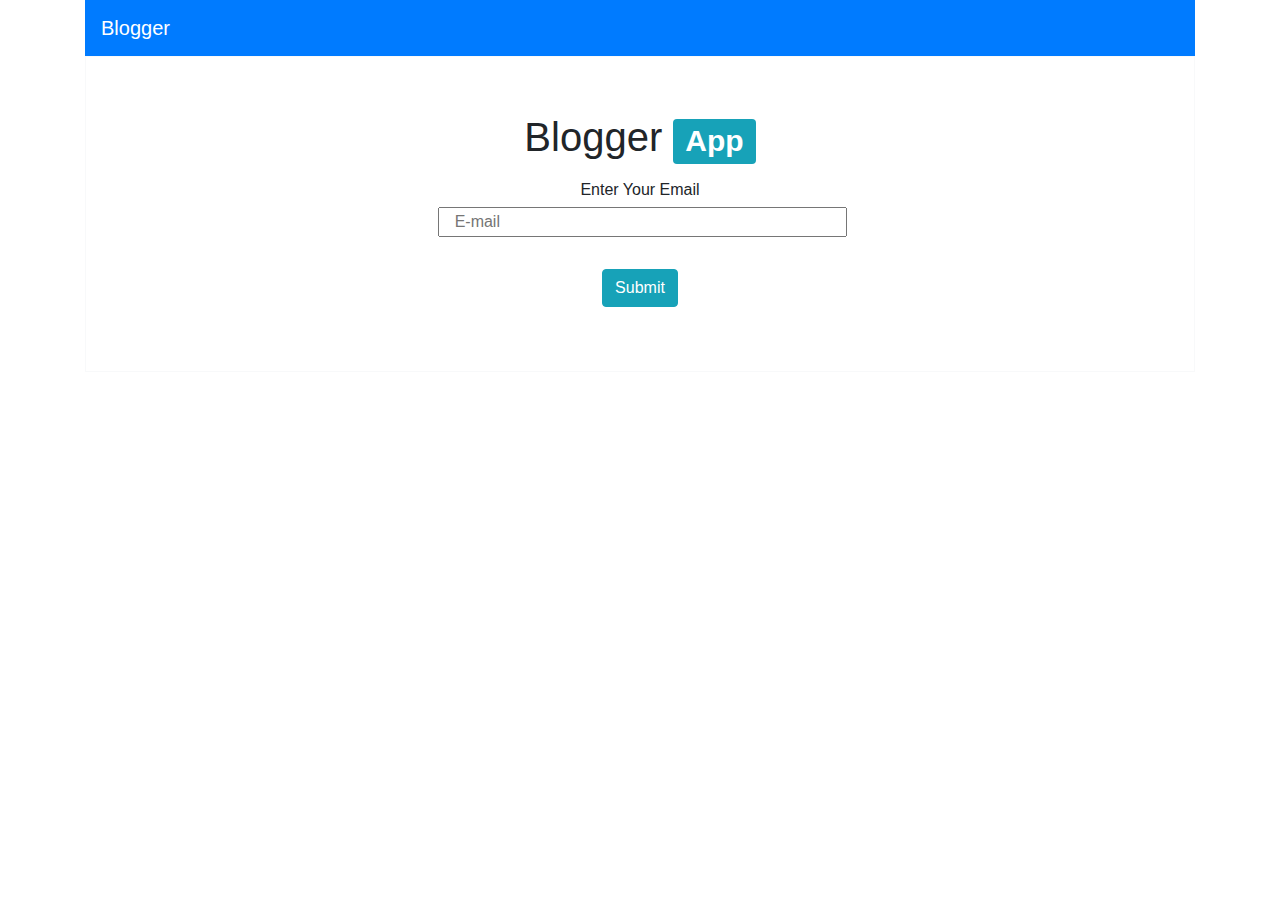
<file: src/main/resources/templates/blog/index.html>
<!DOCTYPE html>
<html lang="en" xmlns:th="https://www.thymeleaf.org">
<head>
    <!-- Required meta tags -->
    <meta charset="utf-8">
    <meta name="viewport" content="width=device-width, initial-scale=1, shrink-to-fit=no">

    <!-- Bootstrap CSS -->
    <link rel="stylesheet" href="https://stackpath.bootstrapcdn.com/bootstrap/4.4.1/css/bootstrap.min.css"
          integrity="sha384-Vkoo8x4CGsO3+Hhxv8T/Q5PaXtkKtu6ug5TOeNV6gBiFeWPGFN9MuhOf23Q9Ifjh" crossorigin="anonymous">
    <title>Techcret : Sign In</title>
</head>


<body>
<div class="container">

                 <nav class="navbar navbar-expand-lg navbar navbar-dark bg-primary">
                    <a class="navbar-brand" >Blogger</a>
                    <div class="collapse navbar-collapse" id="navbarNav">
                        <ul class="navbar-nav">
                            <li class="nav-item active">

                            </li>
                            <li class="nav-item active ">

                            </li>

                        </ul>
                    </div>
                </nav>

                    <form th:action="@{/create}" class="text-center border border-light p-5 "   method="post">
                            <div class="form-group col-sm-12">
                                <!-- <label for="exampleInputEmail1">Email address</label>-->
                                <h3>
                                    <h1>Blogger <span class="badge badge-info"> App</span></h1>

                                </h3>
                            </div>
                        <div class="form-group col-sm-12">
                           <h6>Enter Your Email</h6>
                            <label for="email"></label>
                            <input type="text" class="form-group col-sm-5" id="email" name="email" placeholder="E-mail" required>
                            <div class="valid-feedback">Valid.</div>
                            <div class="invalid-feedback">Please Provide !</div>
                        </div>

                        <div class="form-group col-sm-12">
                            <button type="submit" class="btn btn-info " id="emailCheck"  > Submit</button>
                        </div>
                    </form>
                  </div>

<script src="https://ajax.googleapis.com/ajax/libs/jquery/2.1.1/jquery.min.js"></script>
<script src="https://code.jquery.com/jquery-3.4.1.slim.min.js"
        integrity="sha384-J6qa4849blE2+poT4WnyKhv5vZF5SrPo0iEjwBvKU7imGFAV0wwj1yYfoRSJoZ+n"
        crossorigin="anonymous"></script>
<script src="https://cdn.jsdelivr.net/npm/popper.js@1.16.0/dist/umd/popper.min.js"
        integrity="sha384-Q6E9RHvbIyZFJoft+2mJbHaEWldlvI9IOYy5n3zV9zzTtmI3UksdQRVvoxMfooAo"
        crossorigin="anonymous"></script>
<script src="https://stackpath.bootstrapcdn.com/bootstrap/4.4.1/js/bootstrap.min.js"
        integrity="sha384-wfSDF2E50Y2D1uUdj0O3uMBJnjuUD4Ih7YwaYd1iqfktj0Uod8GCExl3Og8ifwB6"
        crossorigin="anonymous"></script>


<script>

    $(document).ready(function(){
        $("#emailCheck").click(function(){
            var str = $("#email").val();
            localStorage.setItem("email",str);
        });
    });

</script>
</body>
</html>
</file>
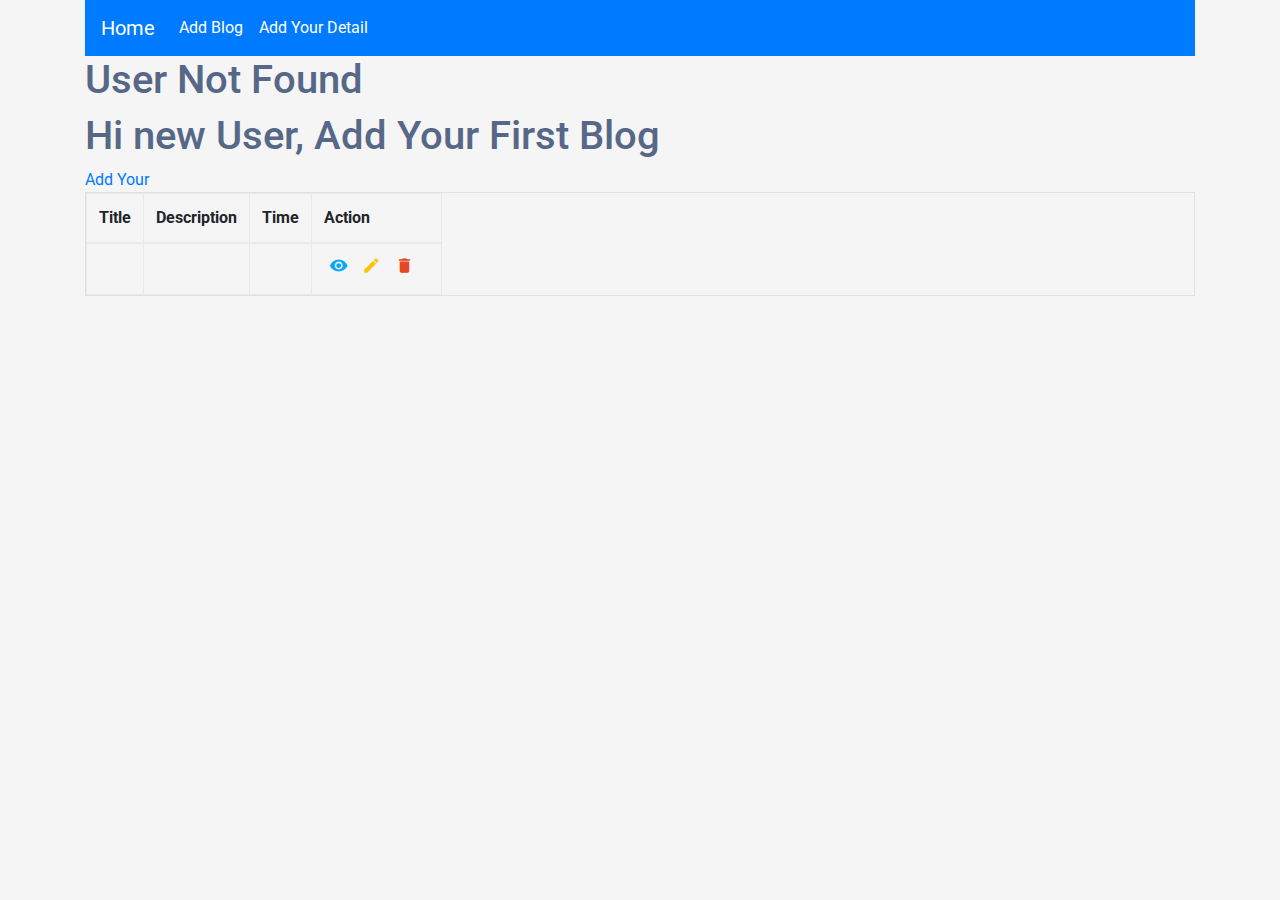
<file: src/main/resources/templates/blog/displayUserBlogs.html>
<!DOCTYPE html>
<html lang="en" xmlns:th="http://www.w3.org/1999/xhtml">
<head xmlns:th="https://www.thymeleaf.org">
    <meta charset="utf-8">
    <meta name="viewport" content="width=device-width, initial-scale=1, shrink-to-fit=no">
    <link rel="stylesheet" href="https://stackpath.bootstrapcdn.com/bootstrap/4.4.1/css/bootstrap.min.css"
          integrity="sha384-Vkoo8x4CGsO3+Hhxv8T/Q5PaXtkKtu6ug5TOeNV6gBiFeWPGFN9MuhOf23Q9Ifjh" crossorigin="anonymous">
    <link rel="stylesheet" href="https://fonts.googleapis.com/css?family=Roboto|Varela+Round">
    <link rel="stylesheet" href="https://fonts.googleapis.com/icon?family=Material+Icons">
    <link rel="stylesheet" href="https://maxcdn.bootstrapcdn.com/font-awesome/4.7.0/css/font-awesome.min.css">
    <script src="https://ajax.googleapis.com/ajax/libs/jquery/1.12.4/jquery.min.js"></script>

    <title>User Blog : Display</title>


</head>
<body>
<style type="text/css">
    body {
        color: #566787;
        background: #f5f5f5;
        font-family: 'Roboto', sans-serif;
    }
    .table-wrapper {
        background: #fff;
        padding: 20px;
        margin: 30px 0;
        box-shadow: 0 1px 1px rgba(0,0,0,.05);
    }
    .table-title {
        font-size: 15px;
        padding-bottom: 10px;
        margin: 0 0 10px;
        min-height: 45px;
    }
    .table-title h2 {
        margin: 5px 0 0;
        font-size: 24px;
    }
    .table-title select {
        border-color: #ddd;
        border-width: 0 0 1px 0;
        padding: 3px 10px 3px 5px;
        margin: 0 5px;
    }
    .table-title .show-entries {
        margin-top: 7px;
    }
    .search-box {
        position: relative;
        float: right;
    }
    .search-box .input-group {
        min-width: 200px;
        position: absolute;
        right: 0;
    }
    .search-box .input-group-addon, .search-box input {
        border-color: #ddd;
        border-radius: 0;
    }
    .search-box .input-group-addon {
        border: none;
        border: none;
        background: transparent;
        position: absolute;
        z-index: 9;
    }
    .search-box input {
        height: 34px;
        padding-left: 28px;
        box-shadow: none !important;
        border-width: 0 0 1px 0;
    }
    .search-box input:focus {
        border-color: #3FBAE4;
    }
    .search-box i {
        color: #a0a5b1;
        font-size: 19px;
        position: relative;
        top: 2px;
        left: -10px;
    }
    table.table tr th, table.table tr td {
        border-color: #e9e9e9;
    }
    table.table th i {
        font-size: 13px;
        margin: 0 5px;
        cursor: pointer;
    }
    table.table td:last-child {
        width: 130px;
    }
    table.table td a {
        color: #a0a5b1;
        display: inline-block;
        margin: 0 5px;
    }
    table.table td a.view {
        color: #03A9F4;
    }
    table.table td a.edit {
        color: #FFC107;
    }
    table.table td a.delete {
        color: #E34724;
    }
    table.table td i {
        font-size: 19px;
    }
    .pagination {
        float: right;
        margin: 0 0 5px;
    }
    .pagination li a {
        border: none;
        font-size: 13px;
        min-width: 30px;
        min-height: 30px;
        padding: 0 10px;
        color: #999;
        margin: 0 2px;
        line-height: 30px;
        border-radius: 30px !important;
        text-align: center;
    }
    .pagination li a:hover {
        color: #666;
    }
    .pagination li.active a {
        background: #03A9F4;
    }
    .pagination li.active a:hover {
        background: #0397d6;
    }
    .pagination li.disabled i {
        color: #ccc;
    }
    .pagination li i {
        font-size: 16px;
        padding-top: 6px
    }
    .hint-text {
        float: left;
        margin-top: 10px;
        font-size: 13px;
    }
</style>
<div class="container ">

    <nav class="navbar navbar-expand-lg navbar navbar-dark bg-primary navbar-inverse">
        <a class="navbar-brand" href="http://127.0.0.1:9020">Home</a>
        <div class="collapse navbar-collapse" id="navbarNav">
            <ul class="nav navbar-nav navbar-right">
                <li class="nav-item active">
                    <a class="nav-link" href="http://127.0.0.1:9020/getBlog/create">Add Blog</a>
                </li>
                <li class="nav-item active">
                    <a class="nav-link" href="http://127.0.0.1:9020/userData/create">Add Your Detail</a>
                </li>

            </ul>
        </div>
    </nav>


    <tr th:each="notFound: ${notFound}">
        <h1> User Not Found</h1>
    </tr>

    <tr th:each="enterRecord: ${enterRecord}">
        <h1> Hi new User, Add Your First Blog </h1>
        <a href=""> Add Your </a>
    </tr>


    <table class="table table-responsive table-hover table-stripped table-bordered">
        <thead>
        <tr>
            <th> Title</th>
            <th> Description</th>
            <th> Time</th>
            <th> Action</th>
        </tr>
        <tbody>
             <tr th:each="arrayList: ${arrayList}">
                 <td th:text="${arrayList.getTitle()}"/>
                 <td th:text="${arrayList.getDescription()}"/>
                 <td th:text="${arrayList.getCreatedDateTime()}"/>
                 <td>

                     <a href="#" class="view" title="View" data-toggle="tooltip"><i class="material-icons">&#xE417;</i></a>
                     <a href="#" class="edit" title="Edit" data-toggle="tooltip"><i class="material-icons">&#xE254;</i></a>
                     <a href="#" class="delete" title="Delete" data-toggle="tooltip"><i class="material-icons">&#xE872;</i></a>
                 </td>
             </tr>
         </tbody>
    </table>


</div>

<script src="https://code.jquery.com/jquery-3.4.1.slim.min.js"
        integrity="sha384-J6qa4849blE2+poT4WnyKhv5vZF5SrPo0iEjwBvKU7imGFAV0wwj1yYfoRSJoZ+n"
        crossorigin="anonymous"></script>
<script src="https://cdn.jsdelivr.net/npm/popper.js@1.16.0/dist/umd/popper.min.js"
        integrity="sha384-Q6E9RHvbIyZFJoft+2mJbHaEWldlvI9IOYy5n3zV9zzTtmI3UksdQRVvoxMfooAo"
        crossorigin="anonymous"></script>
<script src="https://stackpath.bootstrapcdn.com/bootstrap/4.4.1/js/bootstrap.min.js"
        integrity="sha384-wfSDF2E50Y2D1uUdj0O3uMBJnjuUD4Ih7YwaYd1iqfktj0Uod8GCExl3Og8ifwB6"
        crossorigin="anonymous"></script>

</body>
</html>
</file>
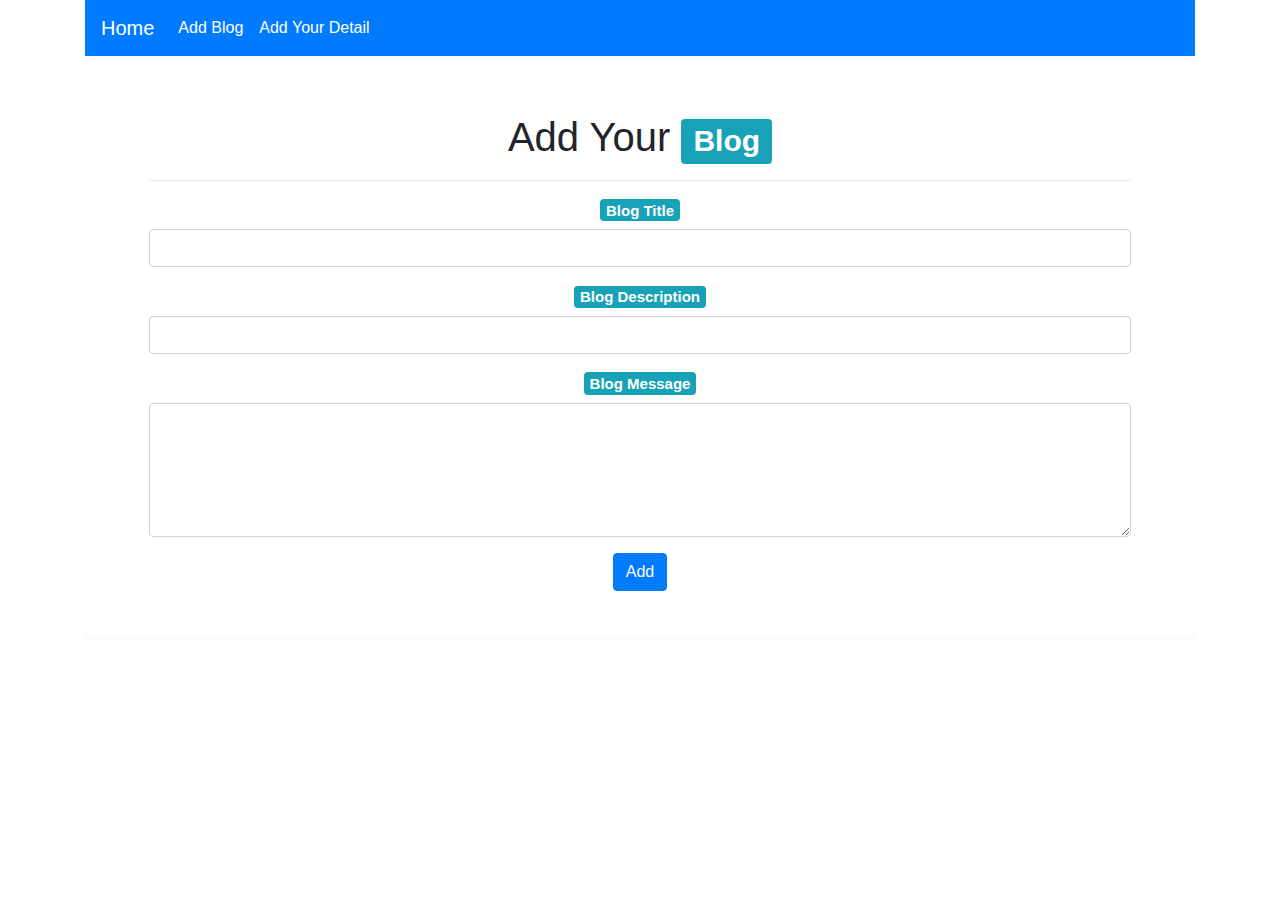
<file: src/main/resources/templates/blog/GetUserBlogForm.html>
<!DOCTYPE html>
<html lang="en" xmlns:th="https://www.thymeleaf.org">
<head xmlns:th="http://www.w3.org/1999/xhtml">
    <!-- Required meta tags -->
    <meta charset="utf-8">
    <meta name="viewport" content="width=device-width, initial-scale=1, shrink-to-fit=no">

    <!-- Bootstrap CSS -->
    <link rel="stylesheet" href="https://stackpath.bootstrapcdn.com/bootstrap/4.4.1/css/bootstrap.min.css"
          integrity="sha384-Vkoo8x4CGsO3+Hhxv8T/Q5PaXtkKtu6ug5TOeNV6gBiFeWPGFN9MuhOf23Q9Ifjh" crossorigin="anonymous">
    <title>Form</title>
</head>
<body>
<div class="container">

    <nav class="navbar navbar-expand-lg navbar navbar-dark bg-primary">
        <a href="http://127.0.0.1:9020" class="navbar-brand" >Home</a>
        <div class="collapse navbar-collapse" id="navbarNav">
            <ul class="navbar-nav">
                <li class="nav-item active">
                    <a class="nav-link" href="http://127.0.0.1:9020/getBlog/create">Add Blog</a>
                </li>
                <li class="nav-item active">
                    <a class="nav-link" href="http://127.0.0.1:9020/userData/create">Add Your Detail</a>
                </li>

            </ul>
        </div>
    </nav>

<form th:action="@{/getBlog/create}" class="text-center border border-light p-5 " method="post">
    <div class="form-group col-sm-12">
        <!-- <label for="exampleInputEmail1">Email address</label>-->
        <h3>
            <h1>Add Your <span class="badge badge-info"> Blog</span></h1>

        </h3>
        <hr>
    </div>



    <div class="form-group col-sm-12">
        <h5><span class="badge badge-info"> Blog Title</span></h5>
        <input type="text" class="form-control" id="title" name="title" required>
        <div class="valid-feedback">Valid.</div>
        <div class="invalid-feedback">Please Provide !</div>
    </div>

    <div class="form-group col-sm-12">
        <h5><span class="badge badge-info"> Blog Description</span></h5>
        <input type="text" class="form-control" id="description" name="description"required>
        <div class="valid-feedback">Valid.</div>
        <div class="invalid-feedback">Please Provide !</div>
    </div>



    <div class="form-group col-sm-12">
        <h5><span class="badge badge-info"> Blog Message</span></h5>
        <textarea class="form-control" rows="5" id="inputMessage" name="inputMessage" required></textarea>
        <div class="valid-feedback">Valid.</div>
        <div class="invalid-feedback">Please Provide !</div>
    </div>

    <div class="form-group col-sm-12">
        <input type="hidden" id="userTableId" name="userTableId"/>
    </div>

    <button type="submit" class="btn btn-primary" id="btn">Add</button>

  </form>
</div>


<script src="https://code.jquery.com/jquery-3.4.1.slim.min.js"
        integrity="sha384-J6qa4849blE2+poT4WnyKhv5vZF5SrPo0iEjwBvKU7imGFAV0wwj1yYfoRSJoZ+n"
        crossorigin="anonymous"></script>
<script src="https://cdn.jsdelivr.net/npm/popper.js@1.16.0/dist/umd/popper.min.js"
        integrity="sha384-Q6E9RHvbIyZFJoft+2mJbHaEWldlvI9IOYy5n3zV9zzTtmI3UksdQRVvoxMfooAo"
        crossorigin="anonymous"></script>
<script src="https://stackpath.bootstrapcdn.com/bootstrap/4.4.1/js/bootstrap.min.js"
        integrity="sha384-wfSDF2E50Y2D1uUdj0O3uMBJnjuUD4Ih7YwaYd1iqfktj0Uod8GCExl3Og8ifwB6"
        crossorigin="anonymous"></script>

<script>


    $(document).ready(function(){
       $("#userTableId").val(localStorage.getItem("email"));
    });
</script>
</body>
</html>
</file>
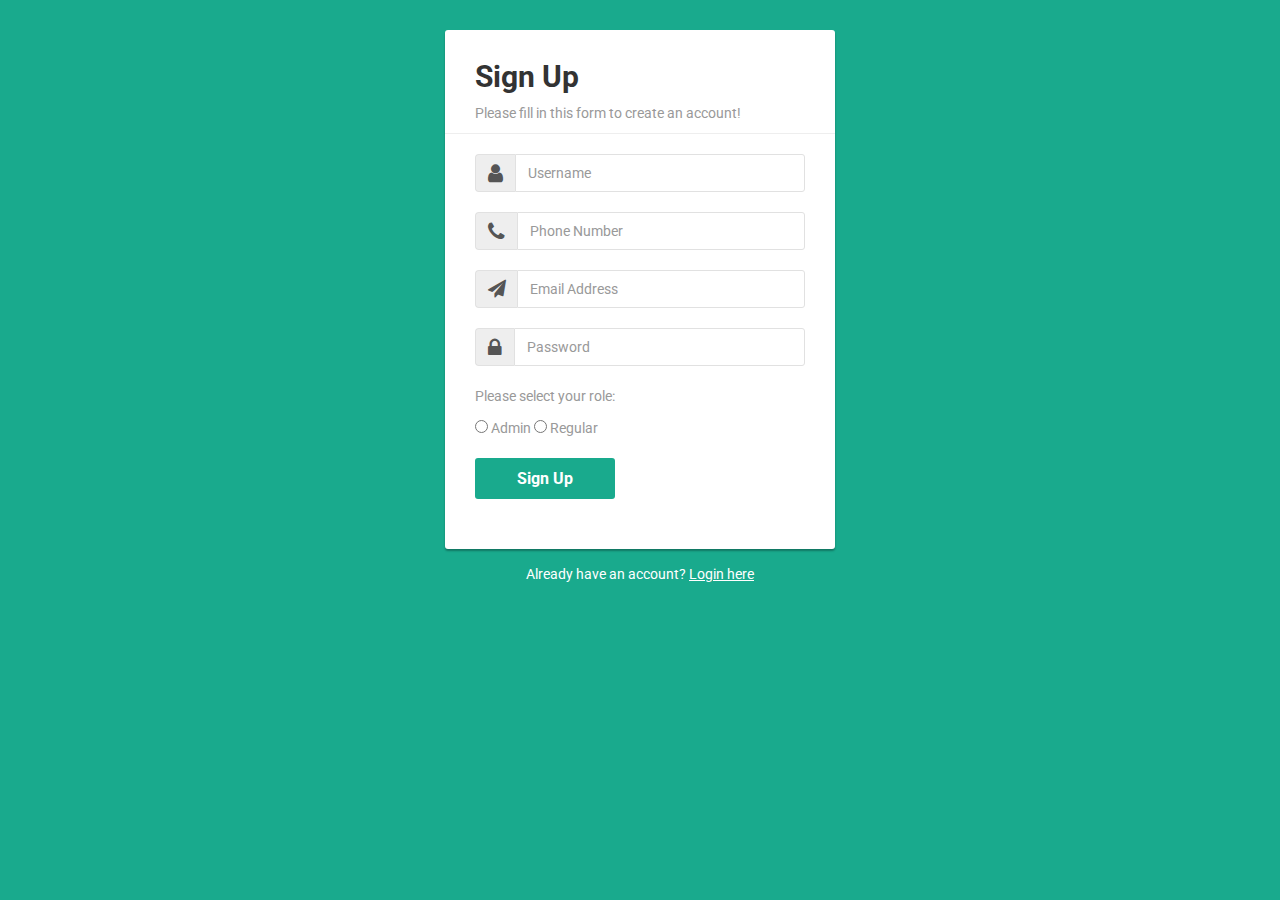
<file: src/main/resources/templates/blog/signUp.html>
<!DOCTYPE html>
<html lang="en" xmlns:th="https://www.thymeleaf.org">
<head>
    <meta charset="utf-8">
    <meta http-equiv="X-UA-Compatible" content="IE=edge">
    <meta name="viewport" content="width=device-width, initial-scale=1">
    <link href="https://fonts.googleapis.com/css?family=Roboto:400,700" rel="stylesheet">
    <title>Bootstrap Sign up Form with Icons</title>
    <link rel="stylesheet" href="https://maxcdn.bootstrapcdn.com/bootstrap/3.3.7/css/bootstrap.min.css">
    <link rel="stylesheet" href="https://maxcdn.bootstrapcdn.com/font-awesome/4.7.0/css/font-awesome.min.css">
    <script src="https://ajax.googleapis.com/ajax/libs/jquery/1.12.4/jquery.min.js"></script>
    <script src="https://maxcdn.bootstrapcdn.com/bootstrap/3.3.7/js/bootstrap.min.js"></script>
    <style type="text/css">
        body {
            color: #fff;
            background: #19aa8d;
            font-family: 'Roboto', sans-serif;
        }
        .form-control, .form-control:focus, .input-group-addon {
            border-color: #e1e1e1;
        }
        .form-control, .btn {
            border-radius: 3px;
        }
        .signup-form {
            width: 390px;
            margin: 0 auto;
            padding: 30px 0;
        }
        .signup-form form {
            color: #999;
            border-radius: 3px;
            margin-bottom: 15px;
            background: #fff;
            box-shadow: 0px 2px 2px rgba(0, 0, 0, 0.3);
            padding: 30px;
        }
        .signup-form h2 {
            color: #333;
            font-weight: bold;
            margin-top: 0;
        }
        .signup-form hr {
            margin: 0 -30px 20px;
        }
        .signup-form .form-group {
            margin-bottom: 20px;
        }
        .signup-form label {
            font-weight: normal;
            font-size: 13px;
        }
        .signup-form .form-control {
            min-height: 38px;
            box-shadow: none !important;
        }
        .signup-form .input-group-addon {
            max-width: 42px;
            text-align: center;
        }
        .signup-form input[type="checkbox"] {
            margin-top: 2px;
        }
        .signup-form .btn{
            font-size: 16px;
            font-weight: bold;
            background: #19aa8d;
            border: none;
            min-width: 140px;
        }
        .signup-form .btn:hover, .signup-form .btn:focus {
            background: #179b81;
            outline: none;
        }
        .signup-form a {
            color: #fff;
            text-decoration: underline;
        }
        .signup-form a:hover {
            text-decoration: none;
        }
        .signup-form form a {
            color: #19aa8d;
            text-decoration: none;
        }
        .signup-form form a:hover {
            text-decoration: underline;
        }
        .signup-form .fa {
            font-size: 21px;
        }
        .signup-form .fa-paper-plane {
            font-size: 18px;
        }
        .signup-form .fa-check {
            color: #fff;
            left: 17px;
            top: 18px;
            font-size: 7px;
            position: absolute;
        }
    </style>
</head>
<body>
<div class="signup-form">
    <form th:action="@{/userData/create}" method="post">
        <h2>Sign Up</h2>
        <p>Please fill in this form to create an account!</p>
        <hr>
        <div class="form-group">
            <div class="input-group">
                <span class="input-group-addon"><i class="fa fa-user"></i></span>
                <input type="text" class="form-control" id="userName" name="userName" placeholder="Username" required="required">
            </div>
        </div>
        <div class="form-group">
            <div class="input-group">
                <span class="input-group-addon"><i class="fa fa-phone"></i></span>
                <input type="tel" class="form-control" placeholder="Phone Number" id="phoneNumber" name="phoneNumber" required="required">
            </div>
        </div>

        <div class="form-group">
            <div class="input-group">
                <span class="input-group-addon"><i class="fa fa-paper-plane"></i></span>
                <input type="email" class="form-control" name="email" placeholder="Email Address" id="email" required="required">
            </div>
        </div>

        <div class="form-group">
            <div class="input-group">
                <span class="input-group-addon"><i class="fa fa-lock"></i></span>
                <input type="password" class="form-control" name="password" id="password" placeholder="Password" required="required">
            </div>
        </div>
        <div class="form-group">
            <div class="input-group">
                <!-- <span class="input-group-addon"><i class="fa fa-user"></i></span>-->
                <p>Please select your role:</p>
                <input type="radio" name="role" value="Admin"> Admin
                <input type="radio" name="role" value="Regular"> Regular<br>


            </div>
        </div>

        <div class="form-group">
            <button type="submit" id="signUpButton" class="btn btn-primary btn-lg">Sign Up</button>
        </div>
        <div class="form-group col-sm-12">
            <input type="hidden" id="userRole" name="userRole"/>
        </div>

    </form>
    <div class="text-center">Already have an account? <a href="#">Login here</a></div>
</div>

<script>
    $(document).ready(function(){
        $("#signUpButton").click(function(){
            var radioValue = $("input[name='role']:checked").val();
            $("#userRole").val(radioValue);
            if(radioValue){
                $("#userRole").val(radioValue);
            }
        });
    });
</script>
</body>
</html>
</file>
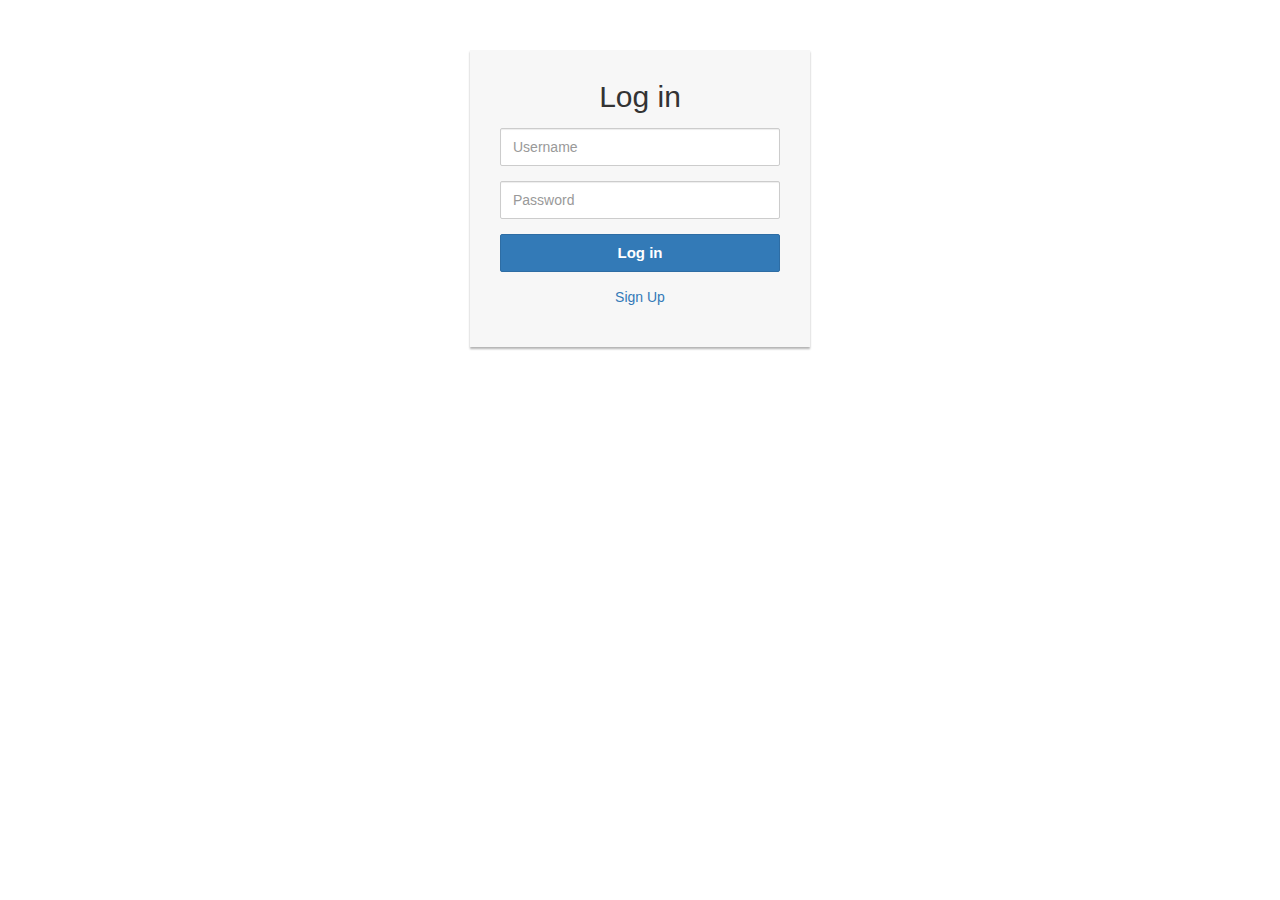
<file: src/main/resources/templates/blog/Auth/login.html>
<!DOCTYPE html>
<html lang="en" xmlns:th="http://www.thymeleaf.org">
<head>
    <meta charset="utf-8">
    <meta http-equiv="X-UA-Compatible" content="IE=edge">
    <meta name="viewport" content="width=device-width, initial-scale=1">
    <title>Bootstrap Simple Login Form</title>
    <link rel="stylesheet" href="https://maxcdn.bootstrapcdn.com/bootstrap/3.3.7/css/bootstrap.min.css">
    <script src="https://ajax.googleapis.com/ajax/libs/jquery/1.12.4/jquery.min.js"></script>
    <script src="https://maxcdn.bootstrapcdn.com/bootstrap/3.3.7/js/bootstrap.min.js"></script>
    <style type="text/css">
        .login-form {
            width: 340px;
            margin: 50px auto;
        }
        .login-form form {
            margin-bottom: 15px;
            background: #f7f7f7;
            box-shadow: 0px 2px 2px rgba(0, 0, 0, 0.3);
            padding: 30px;
        }
        .login-form h2 {
            margin: 0 0 15px;
        }
        .form-control, .btn {
            min-height: 38px;
            border-radius: 2px;
        }
        .btn {
            font-size: 15px;
            font-weight: bold;
        }
    </style>
</head>
<body>
<div class="login-form">
    <form name="loginForm"  method="post">
        <h2 class="text-center">Log in</h2>
        <div class="form-group">
            <input type="text" class="form-control" placeholder="Username" name="username" id="inputEmail" required="required">
        </div>
        <div class="form-group">
            <input type="password" class="form-control" name="password" id="inputPassword" placeholder="Password" required="required">
        </div>
        <div class="form-group">
            <button type="submit" class="btn btn-primary btn-block">Log in</button>
        </div>
        <p class="text-center"><a href="http://127.0.0.1:9020/userData/create">Sign Up</a></p>

    </form>
</div>
</body>
</html>
</file>
